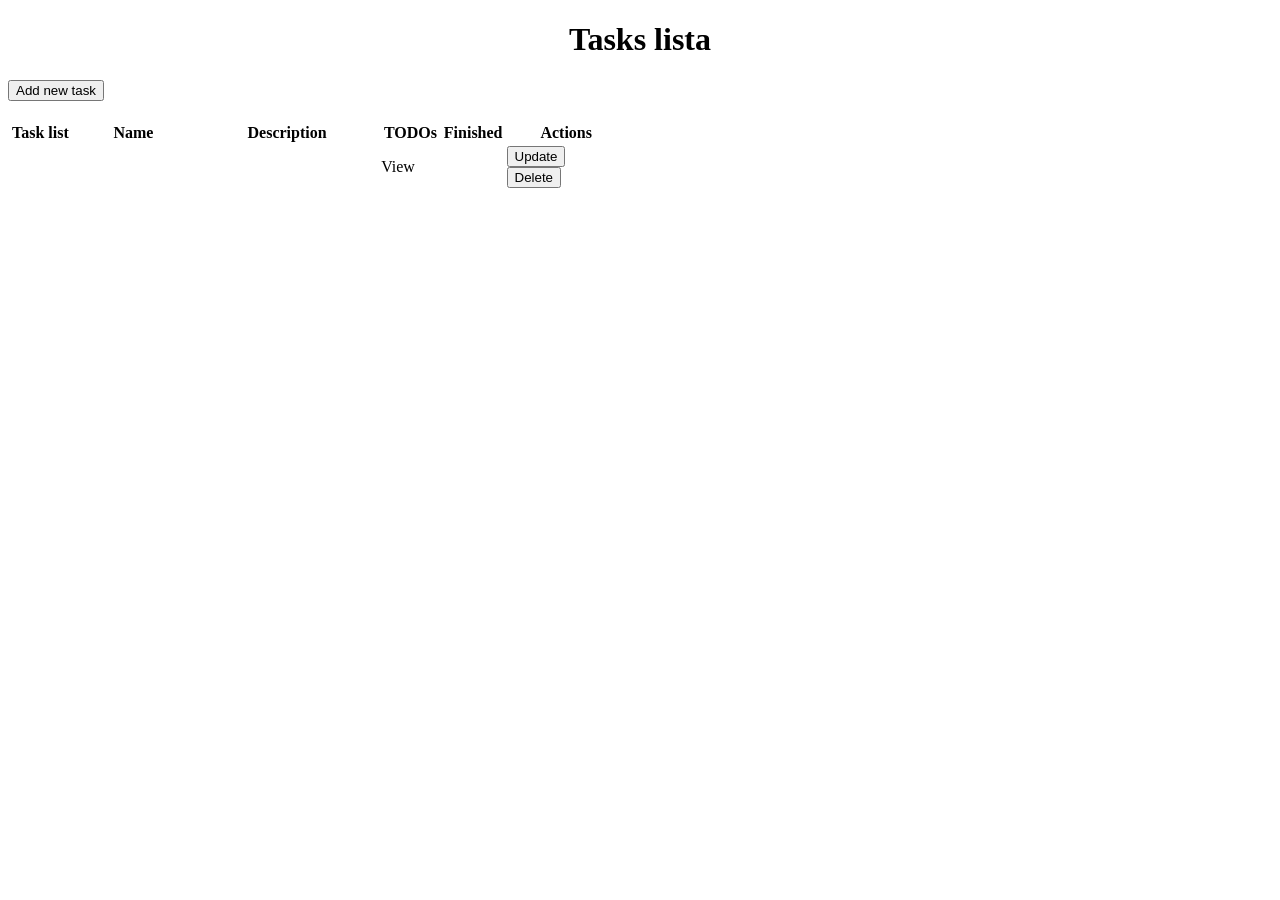
<file: src/main/resources/templates/index.html>
<!DOCTYPE html>
<html lang="en" xmlns:th="http://www.thymeleaf.org">
<head th:insert="header.html"></head>
<body>

    <div class="container">
        <h1 style="text-align: center">Tasks lista</h1>
        <div class="row" style="margin-bottom: 20px; margin-top: 20px">
            <div class="col-2">
                <button th:onclick="|showSaveTask()|" class="btn btn-primary width100">Add new task</button>
            </div>
        </div>

        <table class="table table-bordered">
            <thead class="darkerBgColor childAlignedCenter">
                <tr>
                    <th scope="col" style="width: 10%">Task list</th>
                    <th scope="col" style="width: 20%">Name</th>
                    <th scope="col" style="width: 30%">Description</th>
                    <th scope="col" style="width: 10%">TODOs</th>
                    <th scope="col" style="width: 10%">Finished</th>
                    <th scope="col" style="width: 20%">Actions</th>
                </tr>
            </thead>
            <tbody>
                <tr th:each="task : ${taskList}" class="childAlignedCenter">
                    <td th:text="${task.id}"></td>
                    <td th:text="${task.name}"></td>
                    <td th:text="${task.description}"></td>
                    <td>
                        <a th:href = "@{/viewTodos(taskId=${task.id})}" class="btn btn-info width100"> View </a>
                    </td>
                    <td>
                        <i class="fa fa-check" aria-hidden="true" style="color: green"></i>
                    </td>
                    <td>
                        <div class="row">
                            <div class="col-sm-6">
                                <button th:onclick="|showSaveTask('${task.id}')|" class="btn btn-primary width100">Update</button>
                            </div>
                            <div class="col-sm-6">
                                <button th:onclick="|showFormDelete('${task.id}')|" class="btn btn-danger width100">Delete</button>
                            </div>
                        </div>
                    </td>
                </tr>
            </tbody>
        </table>

        <div th:if="${message}">
            <div id="flash" class="alert alert-success" role="alert" th:text="${message}"></div>
        </div>
    </div>
    <div id="modalContainer" class="modal fade modalWidth30" role="dialog"></div>

<script>
    function showSaveTask(id) {
        $.ajax({
            url:(id === undefined) ? "/addNewTask" : "/updateTask",
            dataType: "html",
            data:{id: id},
            type:'GET',
            success: function(html){
                $("#modalContainer").html(html);
                $("#modalContainer").modal("show");
            }
        });
    }

    $(function() {
        $('#flash').delay(500).fadeIn('normal', function() {
            $(this).delay(500).fadeOut();
        });
    });
</script>

</body>



</html>
</file>
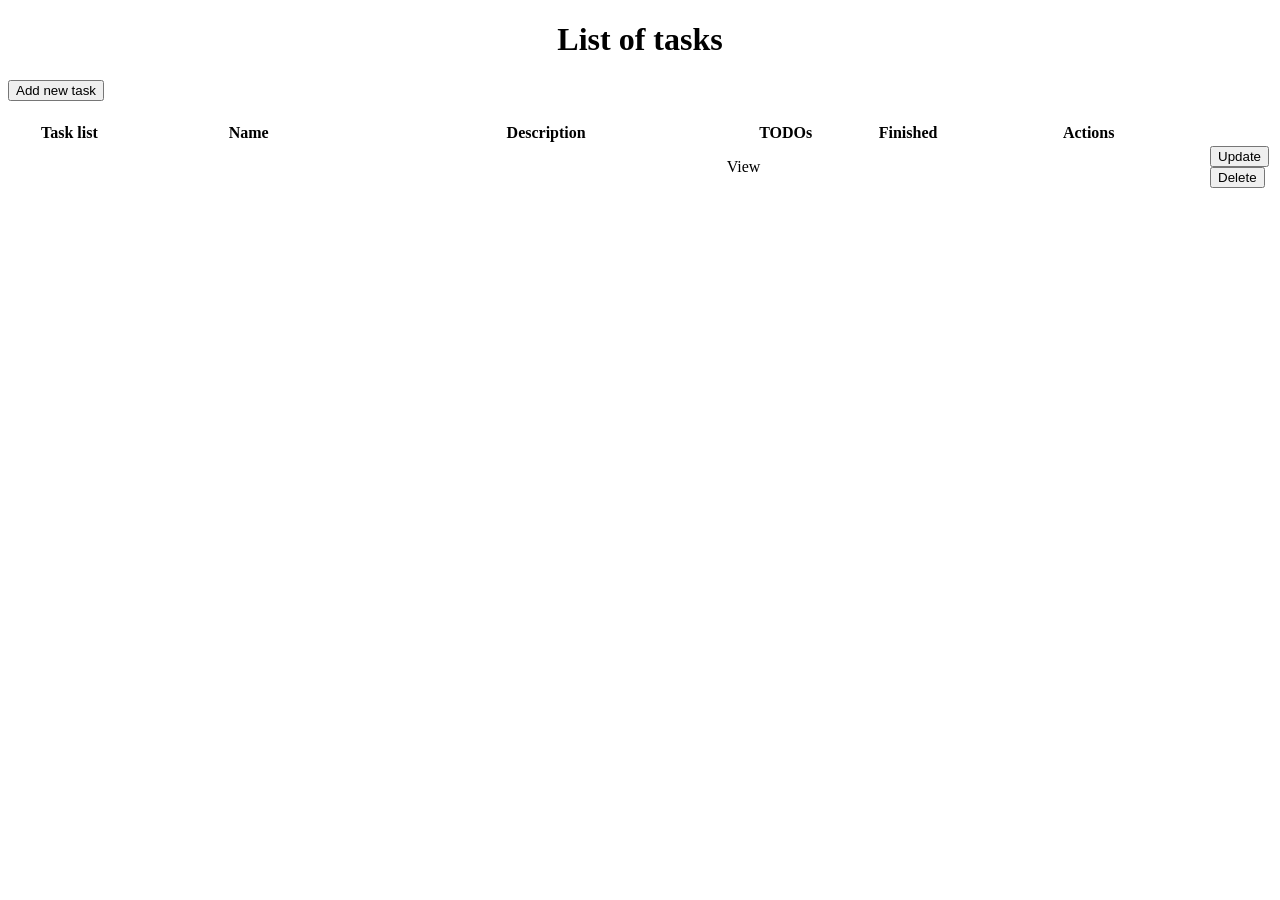
<file: src/main/resources/templates/assignment/index.html>
<!DOCTYPE html>
<html lang="en" xmlns:th="http://www.thymeleaf.org">
<head th:insert="main/header.html"></head>
<body>

    <div class="container">
        <h1 style="text-align: center">List of tasks</h1>
        <div class="row" style="margin-bottom: 20px; margin-top: 20px">
            <div class="col-2">
                <button th:onclick="|showSaveTask()|" class="btn btn-primary width100">Add new task</button>
            </div>
        </div>

        <table class="table table-bordered">
            <thead class="darkerBgColor childAlignedCenter">
                <tr>
                    <th scope="col" style="width: 10%">Task list</th>
                    <th scope="col" style="width: 20%">Name</th>
                    <th scope="col" style="width: 30%">Description</th>
                    <th scope="col" style="width: 10%">TODOs</th>
                    <th scope="col" style="width: 10%">Finished</th>
                    <th scope="col" style="width: 20%">Actions</th>
                </tr>
            </thead>
            <tbody>
                <tr th:each="task : ${taskList}" class="childAlignedCenter">
                    <td th:text="${task.id}"></td>
                    <td th:text="${task.name}"></td>
                    <td th:text="${task.description}"></td>
                    <td>
                        <a th:href = "@{/viewTodos(taskId=${task.id})}" class="btn btn-info width100"> View </a>
                    </td>
                    <div th:if="${percentageOfTaskMap[task.id] == 100}">
                        <td>
                            <i class="fa fa-check" aria-hidden="true" style="color: green"></i>
                        </td>
                    </div>
                    <div th:unless="${percentageOfTaskMap[task.id] == 100}">
                        <td th:text="${percentageOfTaskMap[task.id] + '%'}"></td>
                    </div>
                    <td>
                        <div class="row">
                            <div class="col-sm-6">
                                <button th:onclick="|showSaveTask('${task.id}')|" class="btn btn-primary width100">Update</button>
                            </div>
                            <div class="col-sm-6">
                                <button th:onclick="|showDeleteTask('${task.id}')|" class="btn btn-danger width100">Delete</button>
                            </div>
                        </div>
                    </td>
                </tr>
            </tbody>
        </table>

        <div th:if="${message}">
            <div id="flash" class="alert alert-success" role="alert" th:text="${message}"></div>
        </div>
    </div>
    <div id="modalContainer" class="modal fade modalWidth30" role="dialog"></div>

<script>
    function showSaveTask(id) {
        $.ajax({
            url:(id === undefined) ? "/addNewTask" : "/updateTask",
            dataType: "html",
            data:{id: id},
            type:'GET',
            success: function(html){
                $("#modalContainer").html(html);
                $("#modalContainer").modal("show");
            }
        });
    }

    function showDeleteTask(id) {
        $.ajax({
            url:"/showDeleteTask",
            dataType: "html",
            data:{id: id},
            type:'GET',
            success: function(html){
                $("#modalContainer").html(html);
                $("#modalContainer").modal("show");
            }
        });
    }

    $(function() {
        $('#flash').delay(500).fadeIn('normal', function() {
            $(this).delay(500).fadeOut();
        });
    });
</script>

</body>



</html>
</file>
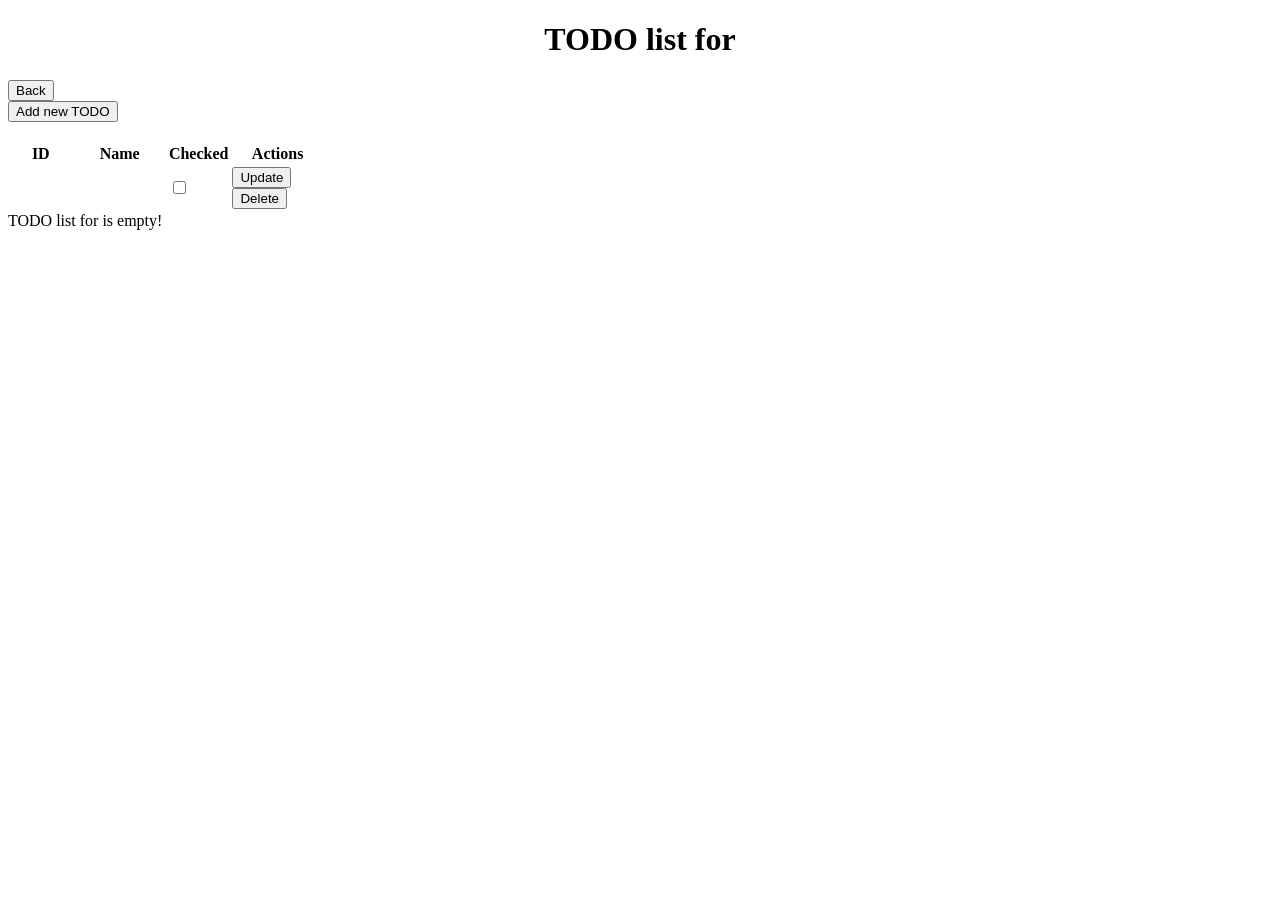
<file: src/main/resources/templates/todo_list.html>
<!DOCTYPE html>
<html lang="en" xmlns:th="http://www.thymeleaf.org">
<head th:insert="header.html"></head>
<body>

    <div id="taskId" th:text="${task.id}" hidden></div>
    <div class="container">
        <h1 style="text-align: center">TODO list for <th:block th:utext="${task.name}"/></h1>
        <div class="row" style="margin-bottom: 20px; margin-top: 20px">
            <div class="col-2">
                <a th:href="@{/}">
                    <button class="btn btn-info width100">Back</button>
                </a>
            </div>
            <div class="col-2">
                <button th:onclick="|showSaveTodo()|" class="btn btn-primary width100">Add new TODO</button>
            </div>
        </div>

        <table class="table table-bordered" style="margin-bottom: 0">
            <thead class="darkerBgColor childAlignedCenter">
            <tr>
                <th scope="col" style="width: 20%">ID</th>
                <th scope="col" style="width: 30%">Name</th>
                <th scope="col" style="width: 20%">Checked</th>
                <th scope="col" style="width: 30%">Actions</th>
            </tr>
            </thead>
            <tbody>
            <tr th:each="todo : ${todoList}" class="childAlignedCenter">
                <td th:text="${todo.id}"></td>
                <td th:text="${todo.name}"></td>
                <td>
                    <input type="checkbox"
                           th:checked="${todo.isChecked()}"
                           th:id="${'checked-' + todo.getId()}"
                           th:name="${'checked-' + todo.getId()}">
                </td>
                <td>
                    <div class="row">
                        <div class="col-sm-6">
                            <button th:onclick="|showSaveTodo('${todo.id}')|" class="btn btn-primary width100">Update</button>
                        </div>
                        <div class="col-sm-6">
                            <button th:onclick="|showDeleteTodo('${todo.id}')|" class="btn btn-danger width100">Delete</button>
                        </div>
                    </div>
                </td>
            </tr>
            </tbody>
        </table>
        <div th:if="${todoList.isEmpty()}">
            <div class="card card-body bg-light text-center">
                TODO list for <th:block th:utext="${task.name}"/> is empty!
            </div>
        </div>

        <div th:if="${message}">
            <div id="flash" class="alert alert-success" role="alert" th:text="${message}"></div>
        </div>
    </div>
    <div id="modalContainer" class="modal fade modalWidth30" role="dialog"></div>

</body>

<script>
    function showSaveTodo(id) {
        $.ajax({
            url:(id === undefined) ? "/addNewTodo" : "/updateTodo",
            dataType: "html",
            data:{
                id: id,
                taskId: $("#taskId").text()
            },
            type:'GET',
            success: function(html){
                $("#modalContainer").html(html);
                $("#modalContainer").modal("show");
            }
        });
    }

    $(function() {
        $('#flash').delay(500).fadeIn('normal', function() {
            $(this).delay(500).fadeOut();
        });
    });
</script>

</html>
</file>
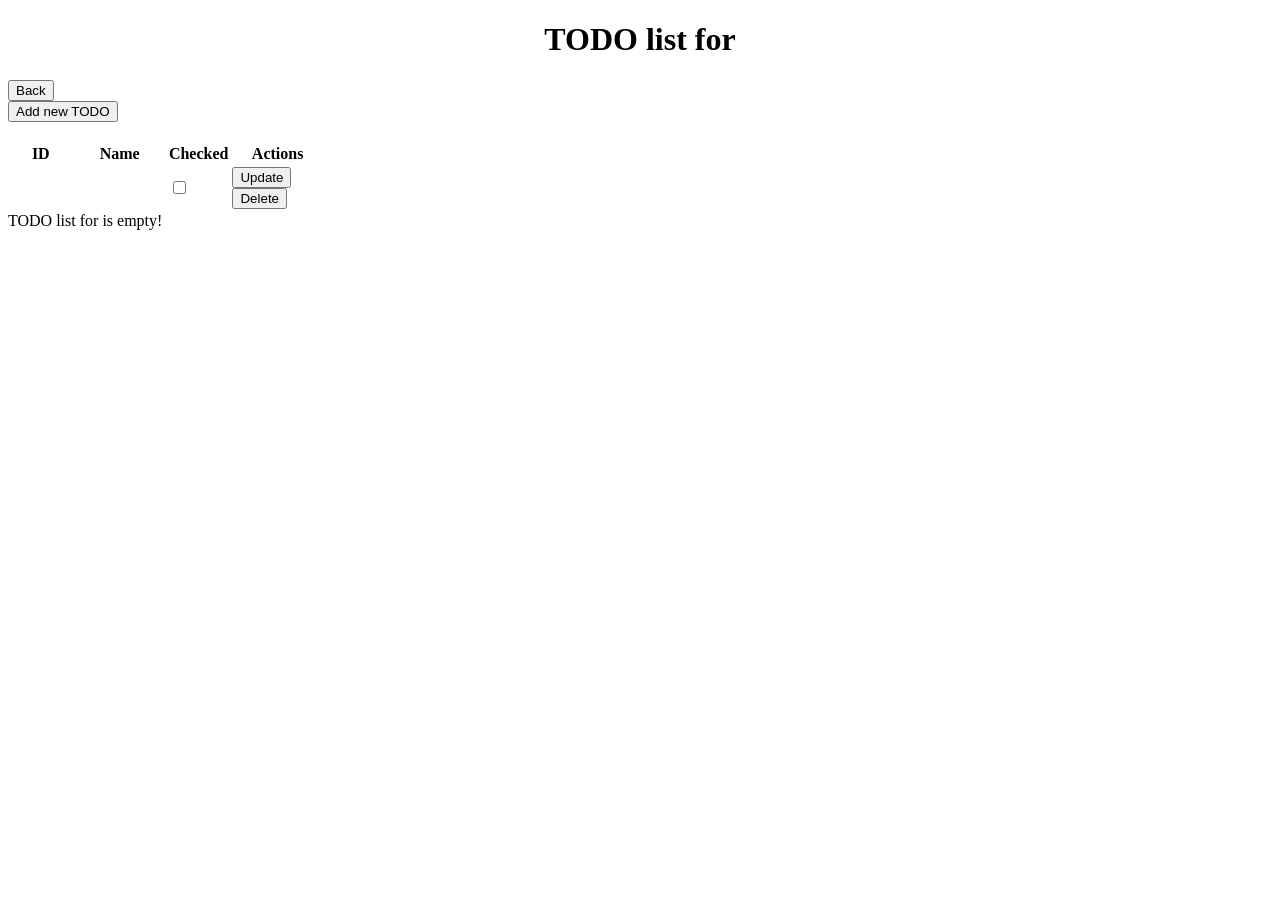
<file: src/main/resources/templates/assignment/todo_list.html>
<!DOCTYPE html>
<html lang="en" xmlns:th="http://www.thymeleaf.org">
<head th:insert="main/header.html"></head>
<body>

    <div id="taskId" th:text="${task.id}" hidden></div>
    <div class="container">
        <h1 style="text-align: center">TODO list for <th:block th:utext="${task.name}"/></h1>
        <div class="row" style="margin-bottom: 20px; margin-top: 20px">
            <div class="col-2">
                <a th:href="@{/}">
                    <button class="btn btn-info width100">Back</button>
                </a>
            </div>
            <div class="col-2">
                <button th:onclick="|showSaveTodo()|" class="btn btn-primary width100">Add new TODO</button>
            </div>
        </div>

        <table class="table table-bordered" style="margin-bottom: 0">
            <thead class="darkerBgColor childAlignedCenter">
            <tr>
                <th scope="col" style="width: 20%">ID</th>
                <th scope="col" style="width: 30%">Name</th>
                <th scope="col" style="width: 20%">Checked</th>
                <th scope="col" style="width: 30%">Actions</th>
            </tr>
            </thead>
            <tbody>
            <tr th:each="todo : ${todoList}" class="childAlignedCenter">
                <td th:text="${todo.id}"></td>
                <td th:text="${todo.name}"></td>
                <td>
                    <input type="checkbox"
                           th:checked="${todo.isChecked()}"
                           th:id="${'checked-' + todo.getId()}"
                           th:name="${'checked-' + todo.getId()}"
                           th:onchange="|saveCheckbox('${todo.id}')|">
                </td>
                <td>
                    <div class="row">
                        <div class="col-sm-6">
                            <button th:onclick="|showSaveTodo('${todo.id}')|" class="btn btn-primary width100">Update</button>
                        </div>
                        <div class="col-sm-6">
                            <button th:onclick="|showDeleteTodoForm('${todo.id}')|" class="btn btn-danger width100">Delete</button>
                        </div>
                    </div>
                </td>
            </tr>
            </tbody>
        </table>
        <div th:if="${todoList.isEmpty()}">
            <div class="card card-body bg-light text-center">
                TODO list for <th:block th:utext="${task.name}"/> is empty!
            </div>
        </div>

        <div th:if="${message}">
            <div id="flash" class="alert alert-success" role="alert" th:text="${message}"></div>
        </div>
        <div id="flashAjax" class="alert alert-success" role="alert" style="display: none" >Checkbox saved!</div>
    </div>
    <div id="modalContainer" class="modal fade modalWidth30" role="dialog"></div>

</body>

<script>
    function showSaveTodo(id) {
        $.ajax({
            url:(id === undefined) ? "/addNewTodo" : "/updateTodo",
            dataType: "html",
            data:{
                id: id,
                taskId: $("#taskId").text()
            },
            type:'GET',
            success: function(html){
                $("#modalContainer").html(html);
                $("#modalContainer").modal("show");
            }
        });
    }

    function showDeleteTodoForm(id) {
        $.ajax({
            url:"/showDeleteTodoForm",
            dataType: "html",
            data:{
                id: id,
                taskId: $("#taskId").text()
            },
            type:'GET',
            success: function(html){
                $("#modalContainer").html(html);
                $("#modalContainer").modal("show");
            }
        });
    }

    function saveCheckbox(todoId) {
        $.ajax({
            url:"/saveCheckbox",
            data:{
                todoId: todoId,
                isChecked: $('#checked-' + todoId).prop("checked")
            },
            type:'GET',
            success: function(json){
                if(json.isOk == "true") {
                    $("#flashAjax").show().fadeOut(1000);
                }
            }, error: function (json) {
                console.log("ERRORR")
            }
        });
    }

    $(function() {
        $('#flash').delay(500).fadeIn('normal', function() {
            $(this).delay(500).fadeOut();
        });
    });
</script>

</html>
</file>
